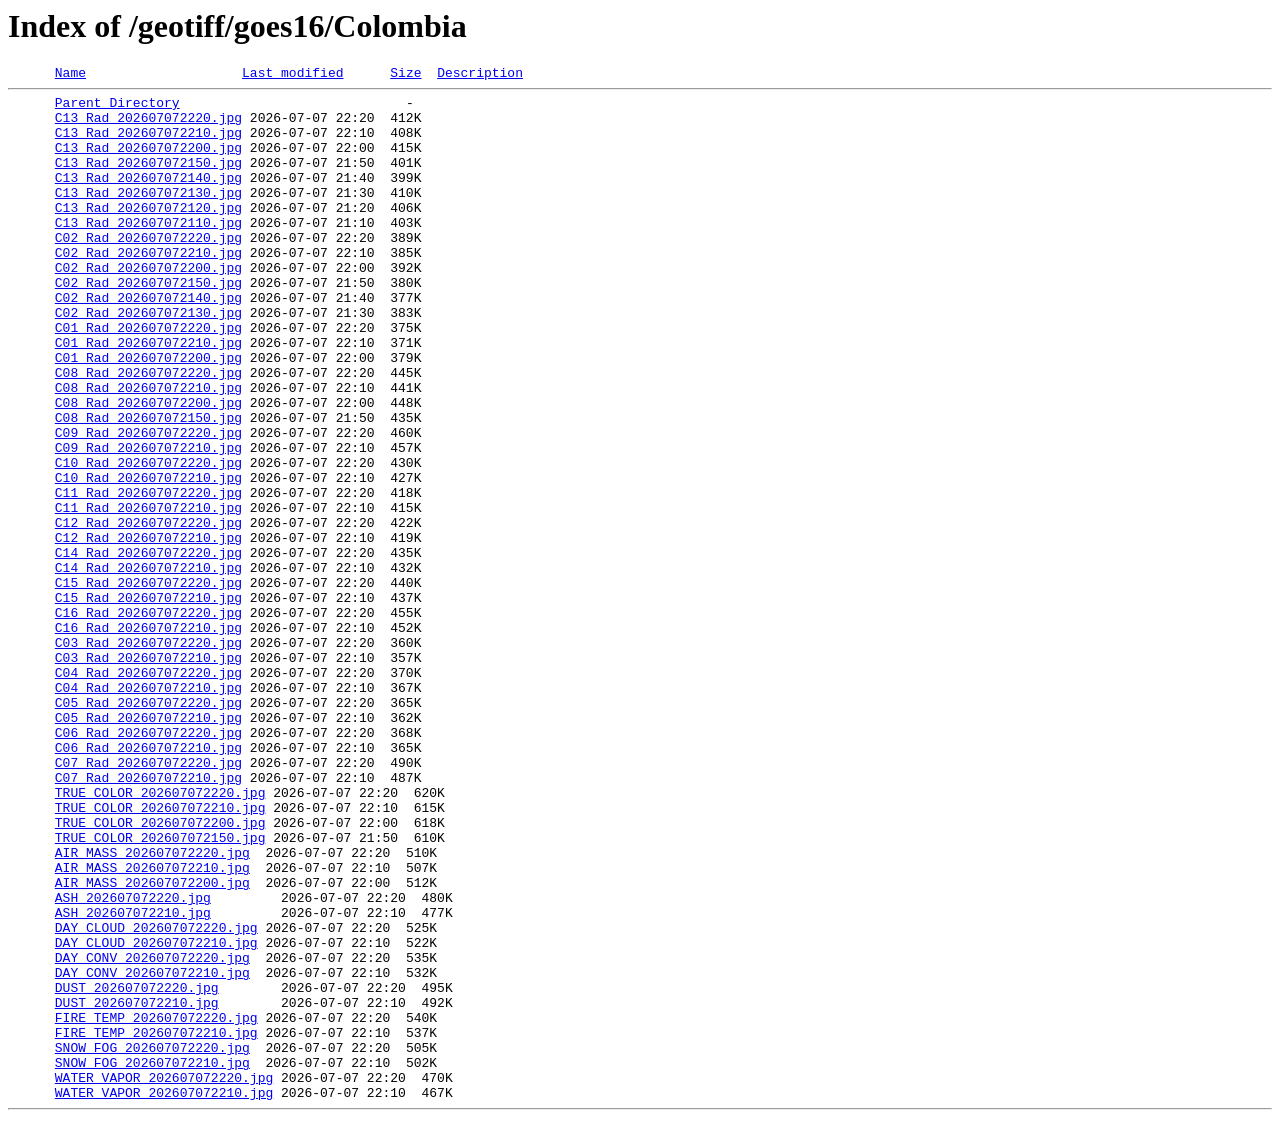
<file: scripts/__fixtures__/listing.html>
<!DOCTYPE HTML PUBLIC "-//W3C//DTD HTML 3.2 Final//EN">
<html>
 <head>
  <title>Index of /geotiff/goes16/Colombia</title>
 </head>
 <body>
<h1>Index of /geotiff/goes16/Colombia</h1>
<pre>      <a href="?C=N;O=D">Name</a>                    <a href="?C=M;O=A">Last modified</a>      <a href="?C=S;O=A">Size</a>  <a href="?C=D;O=A">Description</a><hr>      <a href="/geotiff/goes16/">Parent Directory</a>                             -
      <a href="C13_Rad_202607072220.jpg">C13_Rad_202607072220.jpg</a> 2026-07-07 22:20  412K
      <a href="C13_Rad_202607072210.jpg">C13_Rad_202607072210.jpg</a> 2026-07-07 22:10  408K
      <a href="C13_Rad_202607072200.jpg">C13_Rad_202607072200.jpg</a> 2026-07-07 22:00  415K
      <a href="C13_Rad_202607072150.jpg">C13_Rad_202607072150.jpg</a> 2026-07-07 21:50  401K
      <a href="C13_Rad_202607072140.jpg">C13_Rad_202607072140.jpg</a> 2026-07-07 21:40  399K
      <a href="C13_Rad_202607072130.jpg">C13_Rad_202607072130.jpg</a> 2026-07-07 21:30  410K
      <a href="C13_Rad_202607072120.jpg">C13_Rad_202607072120.jpg</a> 2026-07-07 21:20  406K
      <a href="C13_Rad_202607072110.jpg">C13_Rad_202607072110.jpg</a> 2026-07-07 21:10  403K
      <a href="C02_Rad_202607072220.jpg">C02_Rad_202607072220.jpg</a> 2026-07-07 22:20  389K
      <a href="C02_Rad_202607072210.jpg">C02_Rad_202607072210.jpg</a> 2026-07-07 22:10  385K
      <a href="C02_Rad_202607072200.jpg">C02_Rad_202607072200.jpg</a> 2026-07-07 22:00  392K
      <a href="C02_Rad_202607072150.jpg">C02_Rad_202607072150.jpg</a> 2026-07-07 21:50  380K
      <a href="C02_Rad_202607072140.jpg">C02_Rad_202607072140.jpg</a> 2026-07-07 21:40  377K
      <a href="C02_Rad_202607072130.jpg">C02_Rad_202607072130.jpg</a> 2026-07-07 21:30  383K
      <a href="C01_Rad_202607072220.jpg">C01_Rad_202607072220.jpg</a> 2026-07-07 22:20  375K
      <a href="C01_Rad_202607072210.jpg">C01_Rad_202607072210.jpg</a> 2026-07-07 22:10  371K
      <a href="C01_Rad_202607072200.jpg">C01_Rad_202607072200.jpg</a> 2026-07-07 22:00  379K
      <a href="C08_Rad_202607072220.jpg">C08_Rad_202607072220.jpg</a> 2026-07-07 22:20  445K
      <a href="C08_Rad_202607072210.jpg">C08_Rad_202607072210.jpg</a> 2026-07-07 22:10  441K
      <a href="C08_Rad_202607072200.jpg">C08_Rad_202607072200.jpg</a> 2026-07-07 22:00  448K
      <a href="C08_Rad_202607072150.jpg">C08_Rad_202607072150.jpg</a> 2026-07-07 21:50  435K
      <a href="C09_Rad_202607072220.jpg">C09_Rad_202607072220.jpg</a> 2026-07-07 22:20  460K
      <a href="C09_Rad_202607072210.jpg">C09_Rad_202607072210.jpg</a> 2026-07-07 22:10  457K
      <a href="C10_Rad_202607072220.jpg">C10_Rad_202607072220.jpg</a> 2026-07-07 22:20  430K
      <a href="C10_Rad_202607072210.jpg">C10_Rad_202607072210.jpg</a> 2026-07-07 22:10  427K
      <a href="C11_Rad_202607072220.jpg">C11_Rad_202607072220.jpg</a> 2026-07-07 22:20  418K
      <a href="C11_Rad_202607072210.jpg">C11_Rad_202607072210.jpg</a> 2026-07-07 22:10  415K
      <a href="C12_Rad_202607072220.jpg">C12_Rad_202607072220.jpg</a> 2026-07-07 22:20  422K
      <a href="C12_Rad_202607072210.jpg">C12_Rad_202607072210.jpg</a> 2026-07-07 22:10  419K
      <a href="C14_Rad_202607072220.jpg">C14_Rad_202607072220.jpg</a> 2026-07-07 22:20  435K
      <a href="C14_Rad_202607072210.jpg">C14_Rad_202607072210.jpg</a> 2026-07-07 22:10  432K
      <a href="C15_Rad_202607072220.jpg">C15_Rad_202607072220.jpg</a> 2026-07-07 22:20  440K
      <a href="C15_Rad_202607072210.jpg">C15_Rad_202607072210.jpg</a> 2026-07-07 22:10  437K
      <a href="C16_Rad_202607072220.jpg">C16_Rad_202607072220.jpg</a> 2026-07-07 22:20  455K
      <a href="C16_Rad_202607072210.jpg">C16_Rad_202607072210.jpg</a> 2026-07-07 22:10  452K
      <a href="C03_Rad_202607072220.jpg">C03_Rad_202607072220.jpg</a> 2026-07-07 22:20  360K
      <a href="C03_Rad_202607072210.jpg">C03_Rad_202607072210.jpg</a> 2026-07-07 22:10  357K
      <a href="C04_Rad_202607072220.jpg">C04_Rad_202607072220.jpg</a> 2026-07-07 22:20  370K
      <a href="C04_Rad_202607072210.jpg">C04_Rad_202607072210.jpg</a> 2026-07-07 22:10  367K
      <a href="C05_Rad_202607072220.jpg">C05_Rad_202607072220.jpg</a> 2026-07-07 22:20  365K
      <a href="C05_Rad_202607072210.jpg">C05_Rad_202607072210.jpg</a> 2026-07-07 22:10  362K
      <a href="C06_Rad_202607072220.jpg">C06_Rad_202607072220.jpg</a> 2026-07-07 22:20  368K
      <a href="C06_Rad_202607072210.jpg">C06_Rad_202607072210.jpg</a> 2026-07-07 22:10  365K
      <a href="C07_Rad_202607072220.jpg">C07_Rad_202607072220.jpg</a> 2026-07-07 22:20  490K
      <a href="C07_Rad_202607072210.jpg">C07_Rad_202607072210.jpg</a> 2026-07-07 22:10  487K
      <a href="TRUE_COLOR_202607072220.jpg">TRUE_COLOR_202607072220.jpg</a> 2026-07-07 22:20  620K
      <a href="TRUE_COLOR_202607072210.jpg">TRUE_COLOR_202607072210.jpg</a> 2026-07-07 22:10  615K
      <a href="TRUE_COLOR_202607072200.jpg">TRUE_COLOR_202607072200.jpg</a> 2026-07-07 22:00  618K
      <a href="TRUE_COLOR_202607072150.jpg">TRUE_COLOR_202607072150.jpg</a> 2026-07-07 21:50  610K
      <a href="AIR_MASS_202607072220.jpg">AIR_MASS_202607072220.jpg</a>  2026-07-07 22:20  510K
      <a href="AIR_MASS_202607072210.jpg">AIR_MASS_202607072210.jpg</a>  2026-07-07 22:10  507K
      <a href="AIR_MASS_202607072200.jpg">AIR_MASS_202607072200.jpg</a>  2026-07-07 22:00  512K
      <a href="ASH_202607072220.jpg">ASH_202607072220.jpg</a>         2026-07-07 22:20  480K
      <a href="ASH_202607072210.jpg">ASH_202607072210.jpg</a>         2026-07-07 22:10  477K
      <a href="DAY_CLOUD_202607072220.jpg">DAY_CLOUD_202607072220.jpg</a> 2026-07-07 22:20  525K
      <a href="DAY_CLOUD_202607072210.jpg">DAY_CLOUD_202607072210.jpg</a> 2026-07-07 22:10  522K
      <a href="DAY_CONV_202607072220.jpg">DAY_CONV_202607072220.jpg</a>  2026-07-07 22:20  535K
      <a href="DAY_CONV_202607072210.jpg">DAY_CONV_202607072210.jpg</a>  2026-07-07 22:10  532K
      <a href="DUST_202607072220.jpg">DUST_202607072220.jpg</a>        2026-07-07 22:20  495K
      <a href="DUST_202607072210.jpg">DUST_202607072210.jpg</a>        2026-07-07 22:10  492K
      <a href="FIRE_TEMP_202607072220.jpg">FIRE_TEMP_202607072220.jpg</a> 2026-07-07 22:20  540K
      <a href="FIRE_TEMP_202607072210.jpg">FIRE_TEMP_202607072210.jpg</a> 2026-07-07 22:10  537K
      <a href="SNOW_FOG_202607072220.jpg">SNOW_FOG_202607072220.jpg</a>  2026-07-07 22:20  505K
      <a href="SNOW_FOG_202607072210.jpg">SNOW_FOG_202607072210.jpg</a>  2026-07-07 22:10  502K
      <a href="WATER_VAPOR_202607072220.jpg">WATER_VAPOR_202607072220.jpg</a> 2026-07-07 22:20  470K
      <a href="WATER_VAPOR_202607072210.jpg">WATER_VAPOR_202607072210.jpg</a> 2026-07-07 22:10  467K
<hr></pre>
</body></html>
</file>
